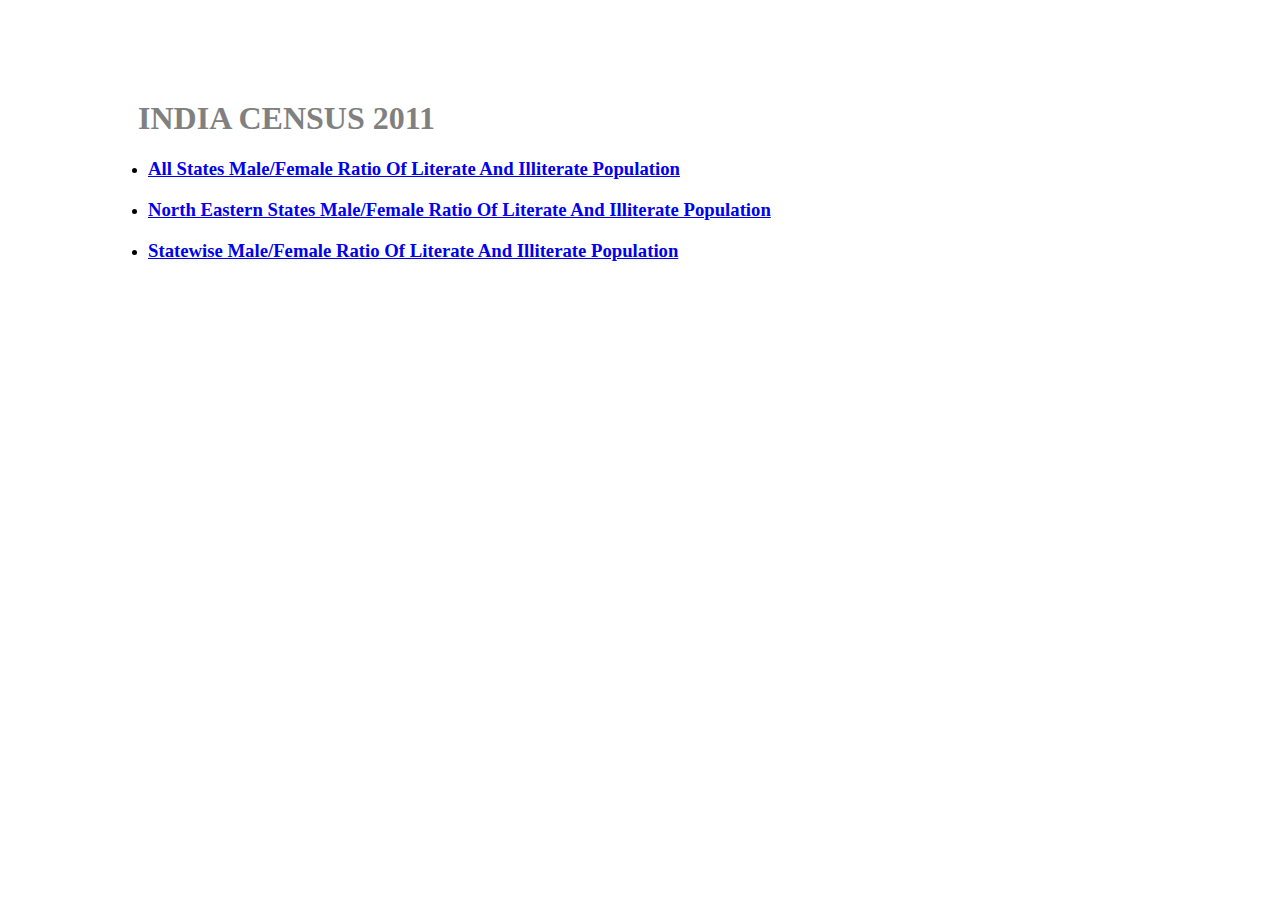
<file: index.html>
<!DOCTYPE html>
<html>
  <head>
    <meta charset="utf-8">
    <title>India Census 2011</title>
    <link rel="stylesheet" href="css/master.css">
  </head>
  <body>
<div class="Census">
  <h1>INDIA CENSUS 2011</h1>
  <ul>
    <li><a href="index_allstates.html" target="_blank"><h3>All States Male/Female Ratio Of Literate And Illiterate Population</h3></a></li>
    <li><a href="index_northeast.html" target="_blank"><h3>North Eastern States Male/Female Ratio Of Literate And Illiterate Population</h3></a></li>
    <li><a href="index_statewise.html" target="_blank"><h3>Statewise Male/Female Ratio Of Literate And Illiterate Population</h3></a></li>
  </ul>
</div>

  </body>
</html>
</file>
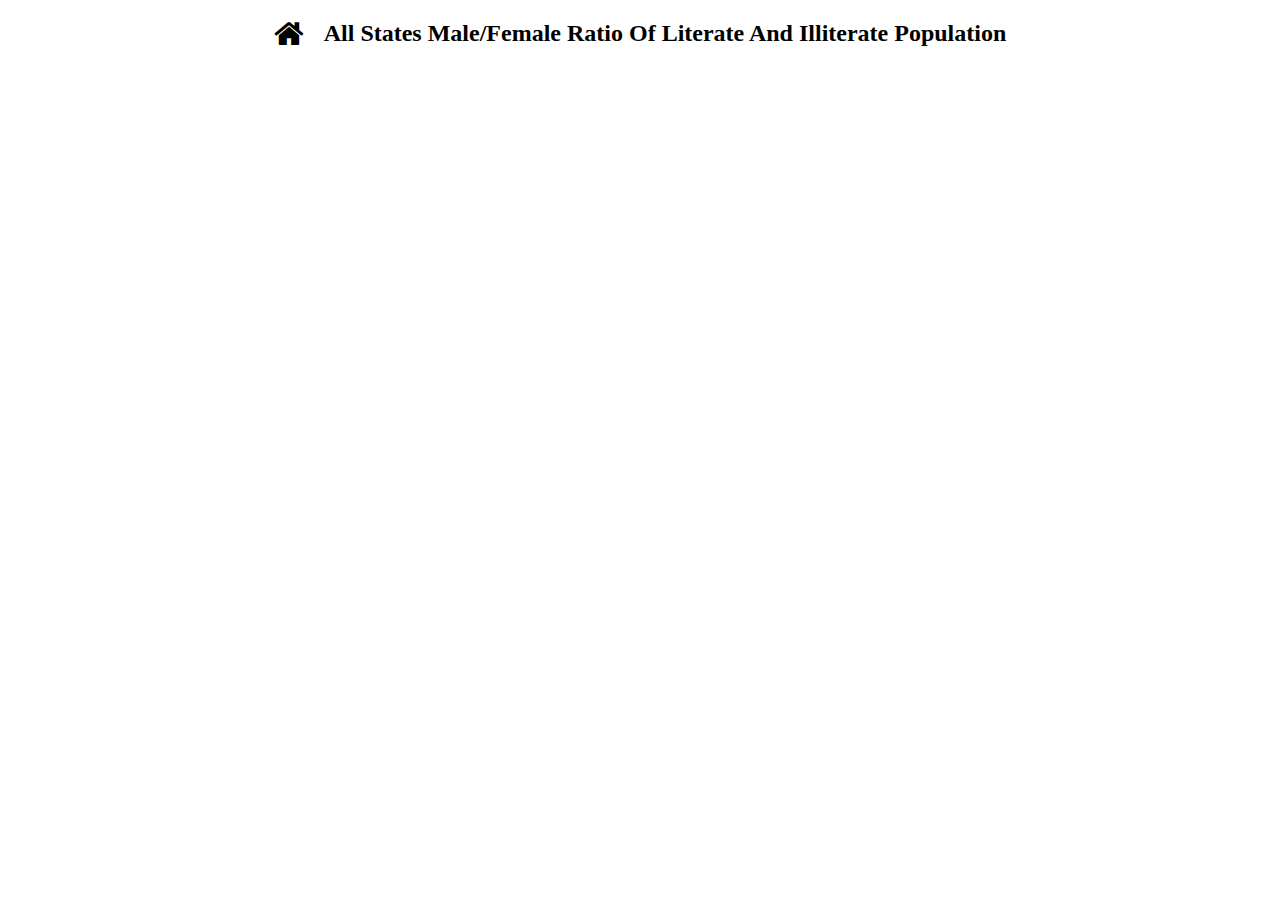
<file: index_allstates.html>
<!DOCTYPE html>
<html>
  <head>
    <meta charset="utf-8">
    <title>All States</title>
    <link rel="stylesheet" href="css/master.css" >
    <link rel="stylesheet" href="https://maxcdn.bootstrapcdn.com/font-awesome/4.5.0/css/font-awesome.min.css">
  </head>
  <body>
    <h2><a href="index.html"><i class="fa fa-home fa-lg"></i></a>All States Male/Female Ratio Of Literate And Illiterate Population</h2>
    <script src="http://d3js.org/d3.v3.min.js"></script>
    <script src="js/graph_allstates.js" type="text/javascript"></script>
  </body>
</html>
</file>
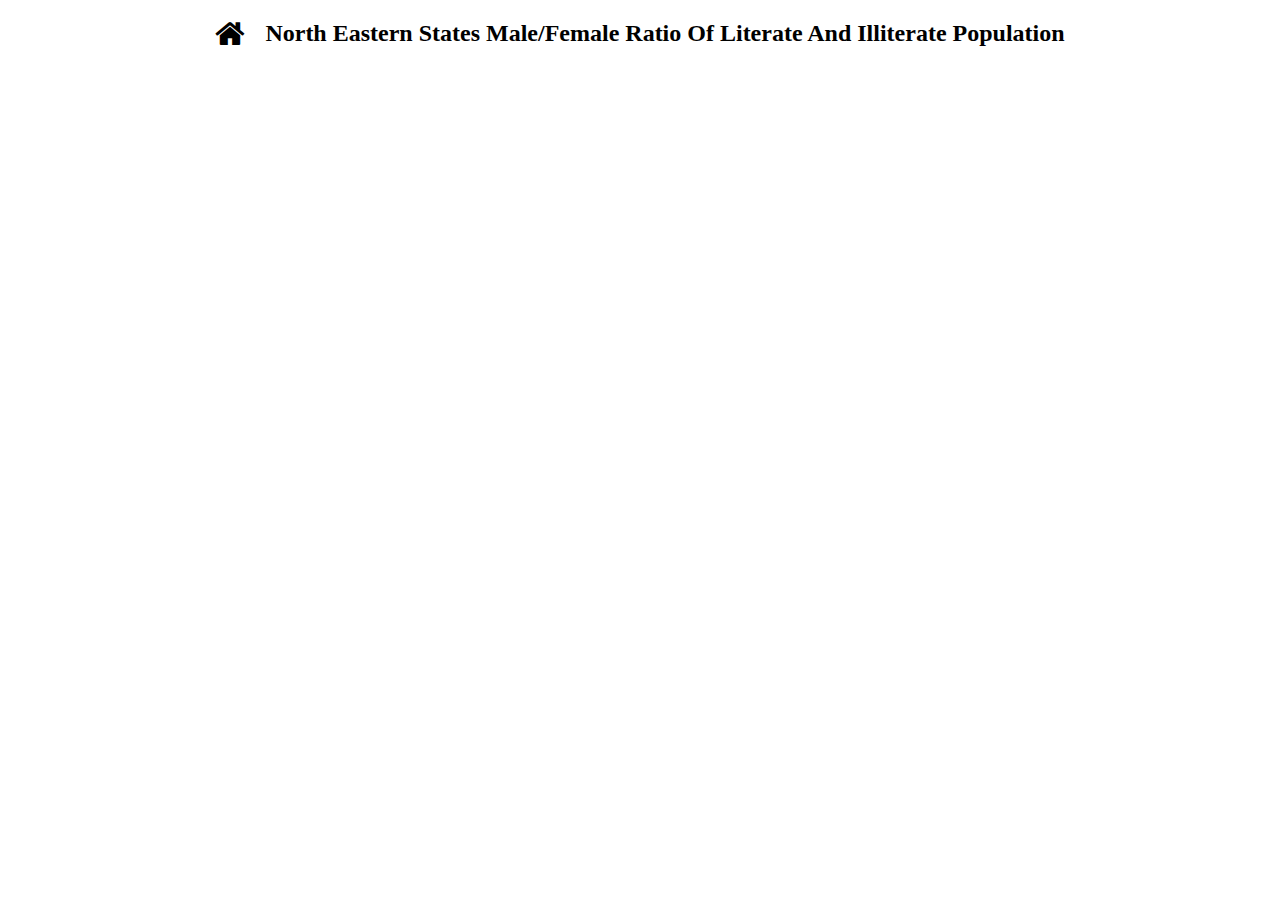
<file: index_northeast.html>
<!DOCTYPE html>
<html>
  <head>
    <meta charset="utf-8">
    <title>North East States</title>
      <link rel="stylesheet" href="css/master.css" >
      <link rel="stylesheet" href="https://maxcdn.bootstrapcdn.com/font-awesome/4.5.0/css/font-awesome.min.css">
  </head>
  <body>
    <h2><a href="index.html"><i class="fa fa-home fa-lg"></i></a>North Eastern States Male/Female Ratio Of Literate And Illiterate Population</h2>
    <script src="http://d3js.org/d3.v3.min.js"></script>
    <script src="js/graph_northeast.js" type="text/javascript"></script>
  </body>
</html>
</file>
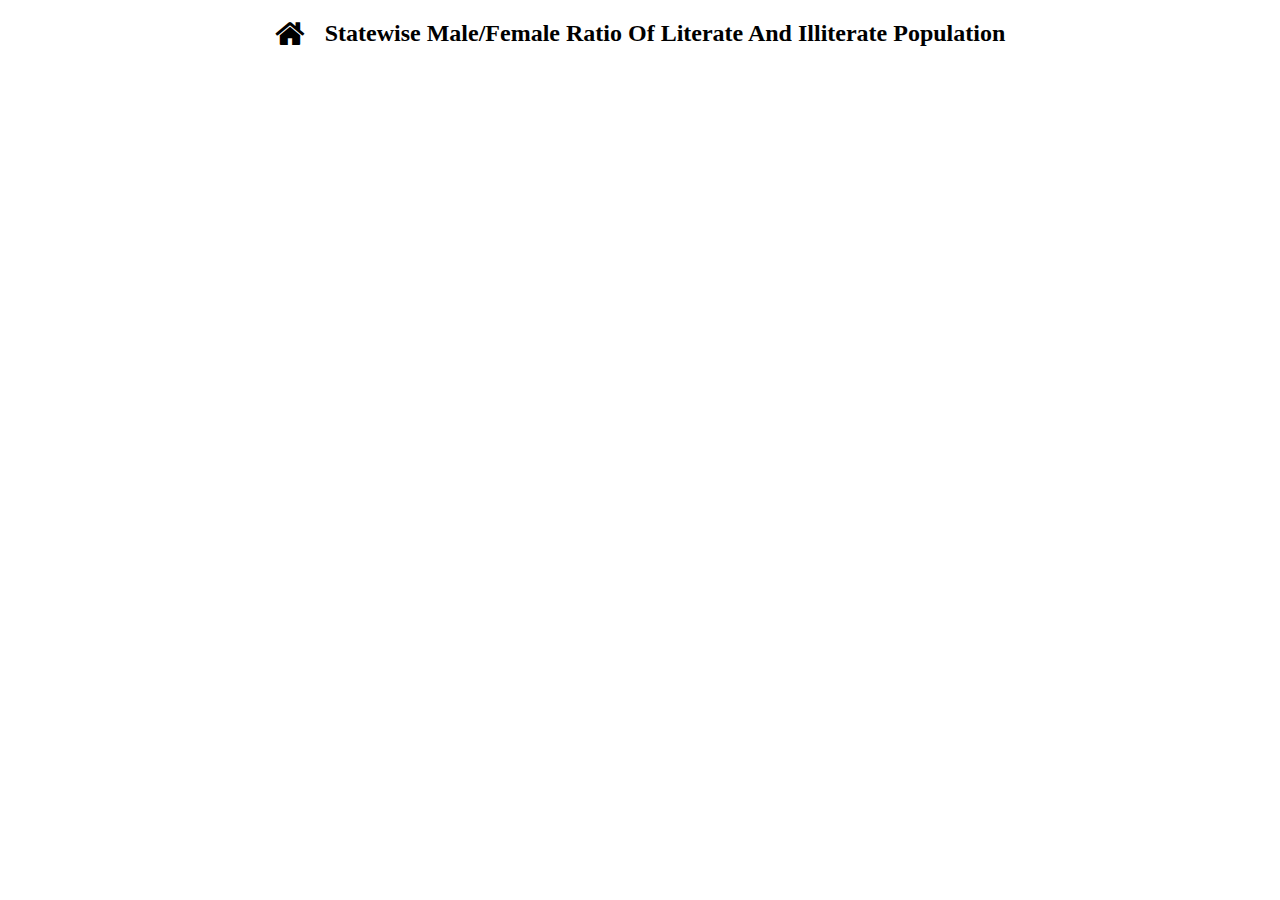
<file: index_statewise.html>
<!DOCTYPE html>
<html>
  <head>
    <meta charset="utf-8">
    <title>State wise </title>
      <link rel="stylesheet" href="css/master.css" >
      <link rel="stylesheet" href="https://maxcdn.bootstrapcdn.com/font-awesome/4.5.0/css/font-awesome.min.css">
  </head>
  <body>
    <h2><a href="index.html"><i class="fa fa-home fa-lg"></i></a>Statewise Male/Female Ratio Of Literate And Illiterate Population</h2>
    <script src="http://d3js.org/d3.v3.min.js"></script>
    <script src="js/graph_statewise.js" type="text/javascript"></script>
  </body>
</html>
</file>
<file: css/master.css>
.Census{
  margin: 100px;
}
.Census h1{
  margin-left: 30px;
  color: grey;
  font-family: Verdana Helvetica sans-serif;
  text-align: none;
}
h2{
  text-align: center;
  margin-bottom: 0px;
}
h2 a{
  margin-right: 20px;
  color: black
}
h2 a :hover{
  color: green;
}
</file>
